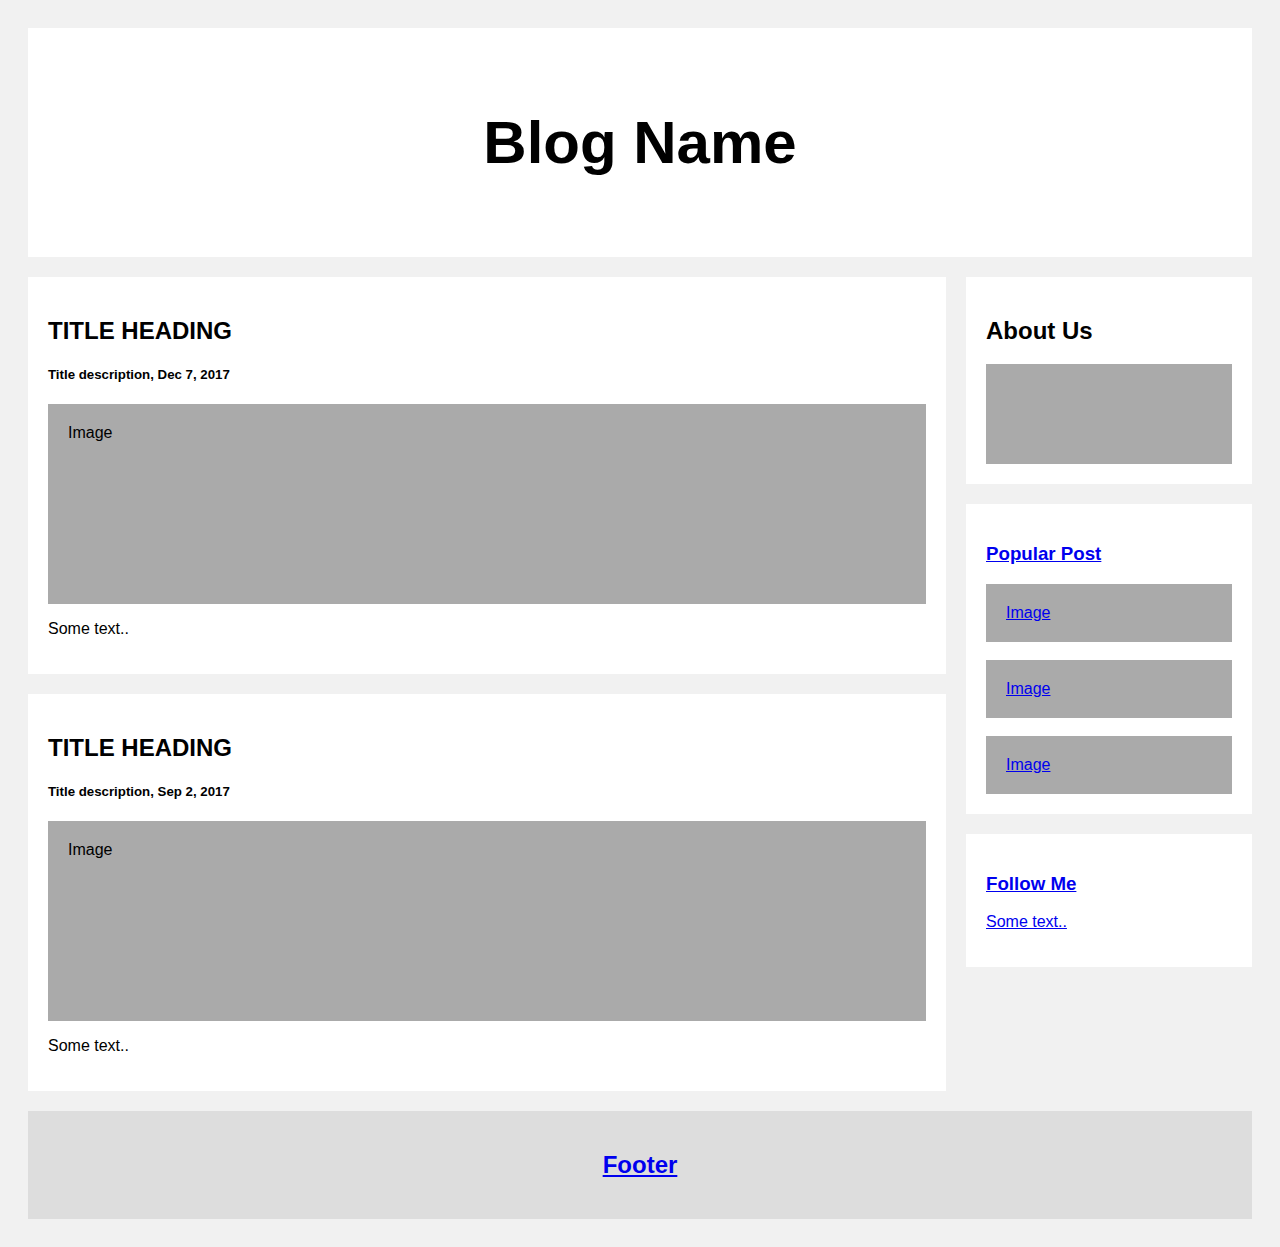
<file: blog/index.html>
<!DOCTYPE html>
<html>
  <head>
    <link rel="stylesheet" href="https://Inferno-racing.github.io/InfernoWebsite/blog/main.css">
<div class="header">
  <h2>Blog Name</h2>
</div>

<div class="row">
  <div class="leftcolumn">
    <div class="card">
      <h2>TITLE HEADING</h2>
      <h5>Title description, Dec 7, 2017</h5>
      <div class="fakeimg" style="height:200px;">Image</div>
      <p>Some text..</p>
    </div>
    <div class="card">
      <h2>TITLE HEADING</h2>
      <h5>Title description, Sep 2, 2017</h5>
      <div class="fakeimg" style="height:200px;">Image</div>
      <p>Some text..</p>
    </div>
  </div>
  <div class="rightcolumn">
    <div class="card">
      <h2>About Us</h2>
      <div class="fakeimg" style="height:100px;"><a href="https://Inferno-racing.github.io/InfernoWebsite/about/main.html"></div>
    </div>
    <div class="card">
      <h3>Popular Post</h3>
      <div class="fakeimg">Image</div><br>
      <div class="fakeimg">Image</div><br>
      <div class="fakeimg">Image</div>
    </div>
    <div class="card">
      <h3>Follow Me</h3>
      <p>Some text..</p>
    </div>
  </div>
</div>

<div class="footer">
  <h2>Footer</h2>
</div>
</html>
</file>
